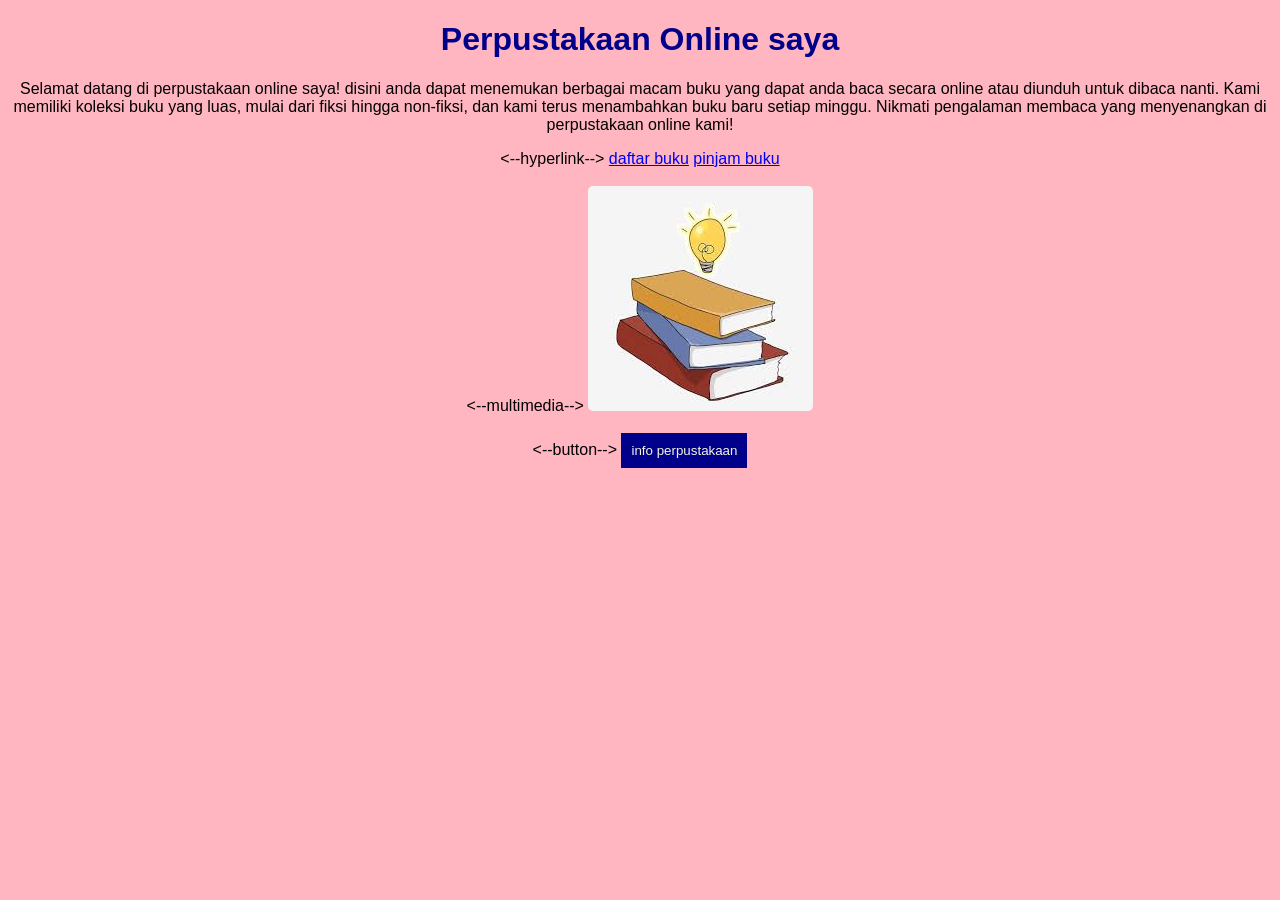
<file: pts/index.html>
<!DOCTYPE html>
<html lang="en">
<head>
    <title>Perpustakaan online saya</title>
    <link rel="stylesheet" href="style.css">
</head>

<body>

<h1>Perpustakaan Online saya</h1>

<p>Selamat datang di perpustakaan online saya!
    disini anda dapat menemukan berbagai macam buku yang dapat anda baca secara online atau diunduh untuk dibaca nanti. Kami memiliki koleksi buku yang luas, mulai dari fiksi hingga non-fiksi, dan kami terus menambahkan buku baru setiap minggu. Nikmati pengalaman membaca yang menyenangkan di perpustakaan online kami!</p>
</p>

<--hyperlink-->
<a href="daftarbuku.html">daftar buku</a>
<a href="formpinjaman.html">pinjam buku</a>

<br><br>
<--multimedia-->
<img src="perpus.png" alt="gambar perpustakaan online saya">

<br><br>

<--button-->
<button type="button" onclick="alert('Selamat datang di perpustakaan!')">
info perpustakaan
</button>

</body>
</html>
</file>
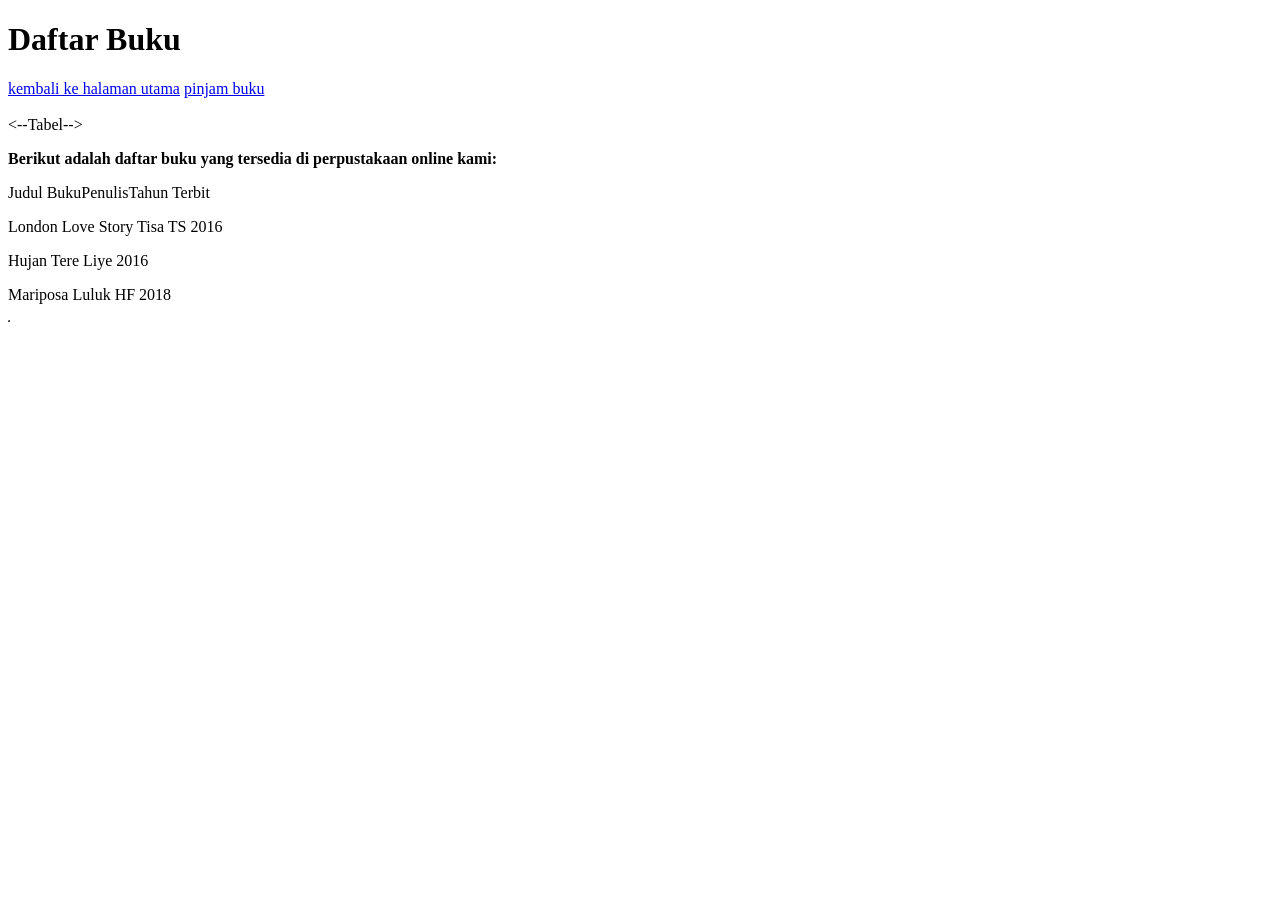
<file: pts/daftarbuku.html>
<!DOCTYPE html>
<html lang="en">
<head>
    <title>Daftar Buku</title>
</head>


<body>
    <h1>Daftar Buku</h1>
    <a href="index.html">kembali ke halaman utama</a>
    <a href="peminjaman.html">pinjam buku</a>
    <br><br>

<--Tabel--> 
<table border="1">
    <p><strong>Berikut adalah daftar buku yang tersedia di perpustakaan online kami:</strong></p>
        <a>Judul Buku</a>
        <a>Penulis</a>
        <a>Tahun Terbit</a>
    </p>

    <p>
        <a>London Love Story</a>
        <a>Tisa TS</a>
        <a>2016</a>
    </p>

    <p>
        <a>Hujan</a>
        <a>Tere Liye</a>
        <a>2016</a>
    </p>
    <p>
        <a>Mariposa</a>
        <a>Luluk HF</a>
        <a>2018</a>
    </p>

</table>

</body>
</html>
</file>
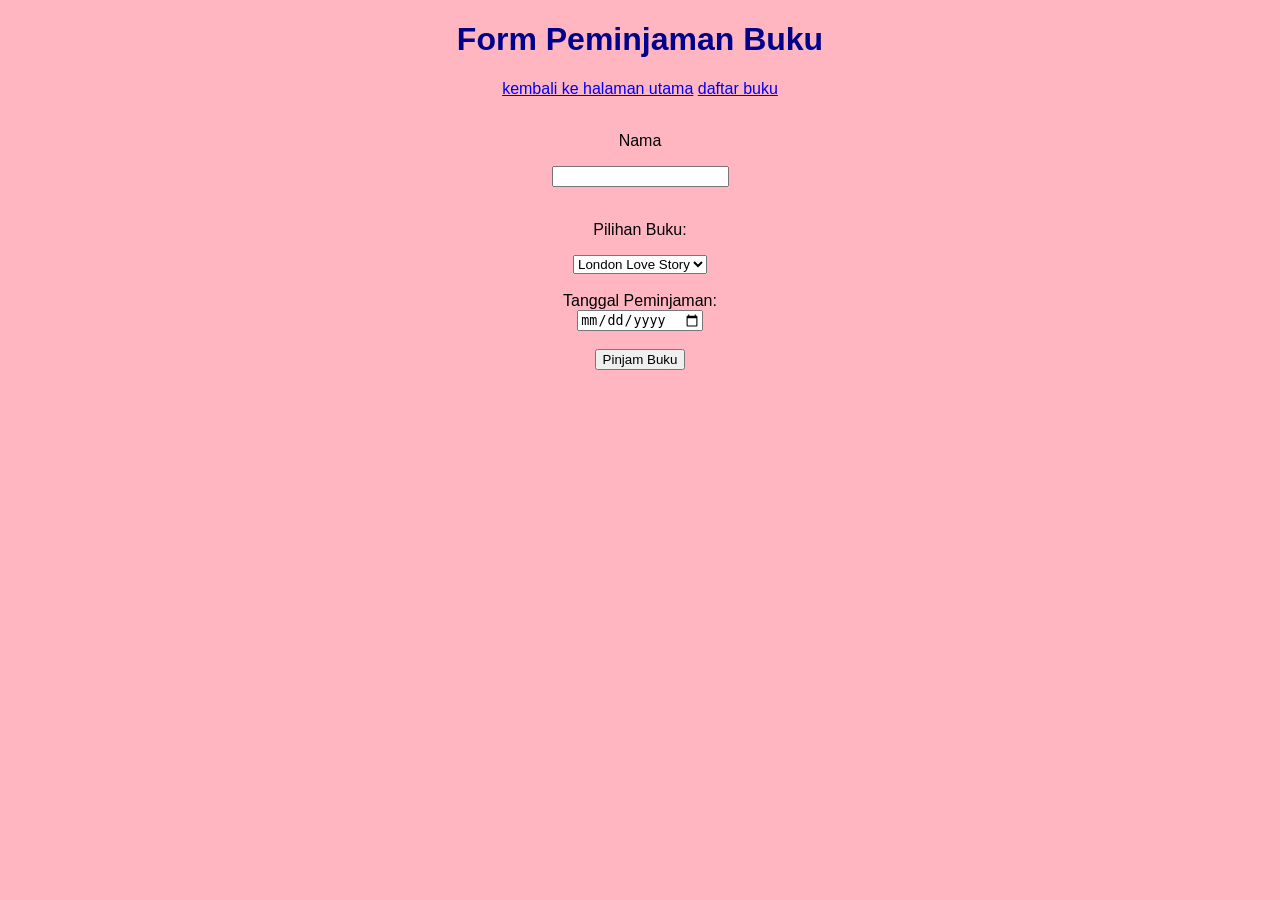
<file: pts/formpinjaman.html>
<!DOCTYPE html>
<html lang="en">
<head>
<title>Form Peminjaman Buku</title>
<link rel="stylesheet" href="style.css">
</head>

<body>
 <h1>Form Peminjaman Buku</h1>
<a href="index.html">kembali ke halaman utama</a>
<a href="daftarbuku.html">daftar buku</a>
 <br><br>
  <form>
<p> Nama </p>
    <input type="text" id="nama" name="nama" required><br><br>
   <p>Pilihan Buku:</p>
<select id="buku" name="buku">
    <option value="london-love-story">London Love Story</option>
    <option value="hujan">Hujan</option>    
    <option value="mariposa">Mariposa</option>
</select><br><br>
    <label for="tanggal">Tanggal Peminjaman:</label><br>
    <input type="date" id="tanggal" name="tanggal" required><br><br>
    <input type="submit" value="Pinjam Buku">
  </form>
</body>
</html>
</file>
<file: pts/style.css>
body{
font-family: Arial;
background-color: lightpink;
text-align: center;
}

h1{
color: darkblue;
}

table{
margin: auto;
background: white;
}

img{
border-radius: 5px;
}

button{
background-color: darkblue;
color:beige;
padding: 10px;
border: none;
}
</file>
